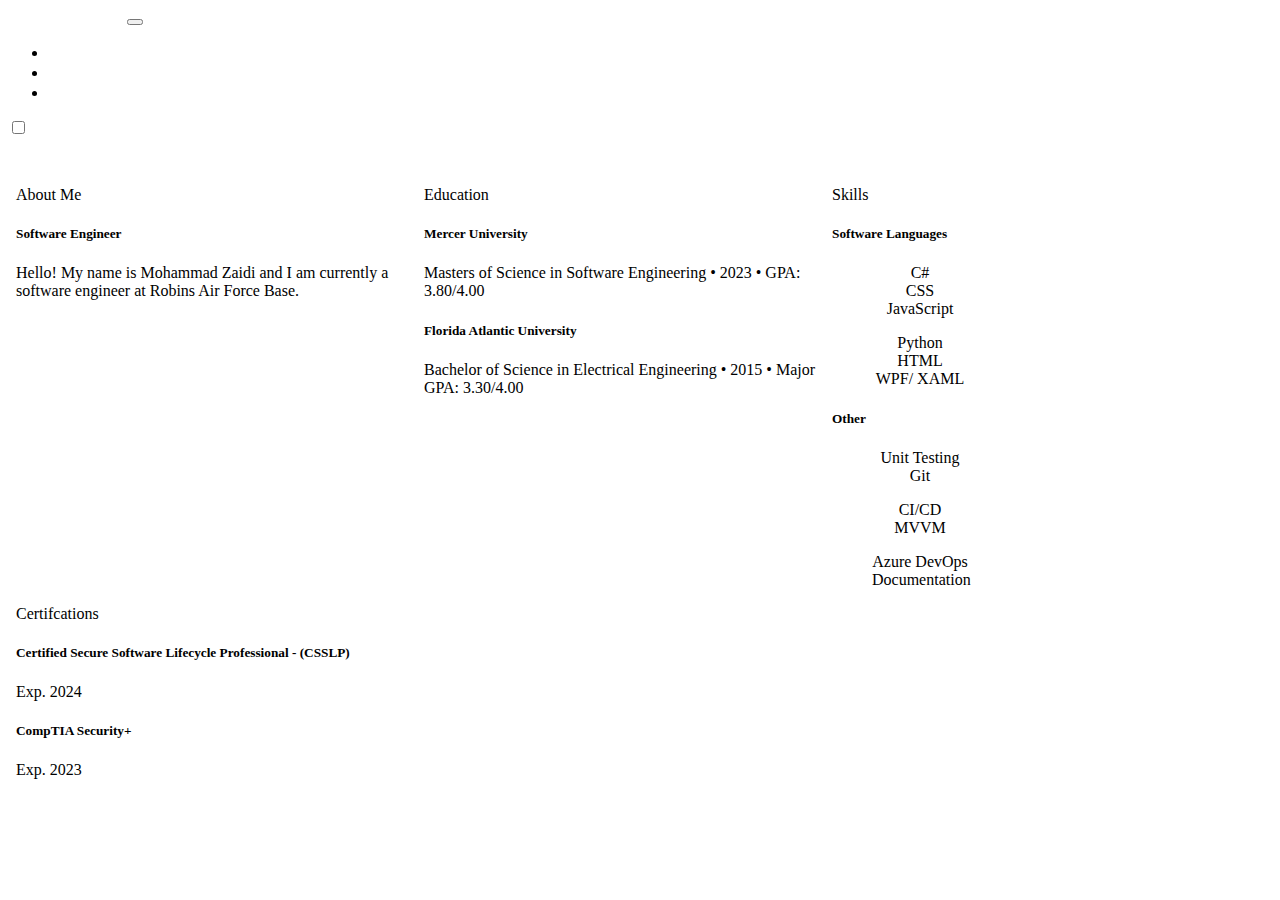
<file: index.html>
<!DOCTYPE html>
<html lang="en">

<head>
    <meta charset="UTF-8">
    <meta name="viewport" content="width=device-width, initial-scale=1">
    <link href="https://cdn.jsdelivr.net/npm/bootstrap@5.2.2/dist/css/bootstrap.min.css" rel="stylesheet"
        integrity="sha384-Zenh87qX5JnK2Jl0vWa8Ck2rdkQ2Bzep5IDxbcnCeuOxjzrPF/et3URy9Bv1WTRi" crossorigin="anonymous">
    <link rel="stylesheet" href="apps.css">
    <title>Mohammad Zaidi</title>
</head>

<body>
    <!-- Nav bar -->
    <nav class="navbar navbar-expand-lg navbar-dark bg-primary">
        <div class="container-fluid">
            <a class="navbar-brand" href="index.html">Mohammad Zaidi</a>
            <button class="navbar-toggler" type="button" data-bs-toggle="collapse" data-bs-target="#navbarNav"
                aria-controls="navbarNav" aria-expanded="false" aria-label="Toggle navigation">
                <span class="navbar-toggler-icon"></span>
            </button>
            <div class="collapse navbar-collapse" id="navbarNav">
                <ul class="navbar-nav">
                    <li class="nav-item active">
                        <a class="nav-link active" aria-current="page" href="index.html"><svg
                                xmlns="http://www.w3.org/2000/svg" width="16" height="16" fill="currentColor"
                                class="bi bi-house" viewBox="0 0 16 16">
                                <path
                                    d="M8.707 1.5a1 1 0 0 0-1.414 0L.646 8.146a.5.5 0 0 0 .708.708L2 8.207V13.5A1.5 1.5 0 0 0 3.5 15h9a1.5 1.5 0 0 0 1.5-1.5V8.207l.646.647a.5.5 0 0 0 .708-.708L13 5.793V2.5a.5.5 0 0 0-.5-.5h-1a.5.5 0 0 0-.5.5v1.293L8.707 1.5ZM13 7.207V13.5a.5.5 0 0 1-.5.5h-9a.5.5 0 0 1-.5-.5V7.207l5-5 5 5Z" />
                            </svg> Home</a>
                    </li>
                    <li class="nav-item">
                        <a class="nav-link" href="Resume.html"><svg xmlns="http://www.w3.org/2000/svg" width="16"
                                height="16" fill="currentColor" class="bi bi-file-person" viewBox="0 0 16 16">
                                <path
                                    d="M12 1a1 1 0 0 1 1 1v10.755S12 11 8 11s-5 1.755-5 1.755V2a1 1 0 0 1 1-1h8zM4 0a2 2 0 0 0-2 2v12a2 2 0 0 0 2 2h8a2 2 0 0 0 2-2V2a2 2 0 0 0-2-2H4z" />
                                <path d="M8 10a3 3 0 1 0 0-6 3 3 0 0 0 0 6z" />
                            </svg> Resume</a>
                    </li>
                    <li class="nav-item">
                        <a class="nav-link" href="Contact.html"><svg xmlns="http://www.w3.org/2000/svg" width="16"
                                height="16" fill="currentColor" class="bi bi-telephone" viewBox="0 0 16 16">
                                <path
                                    d="M3.654 1.328a.678.678 0 0 0-1.015-.063L1.605 2.3c-.483.484-.661 1.169-.45 1.77a17.568 17.568 0 0 0 4.168 6.608 17.569 17.569 0 0 0 6.608 4.168c.601.211 1.286.033 1.77-.45l1.034-1.034a.678.678 0 0 0-.063-1.015l-2.307-1.794a.678.678 0 0 0-.58-.122l-2.19.547a1.745 1.745 0 0 1-1.657-.459L5.482 8.062a1.745 1.745 0 0 1-.46-1.657l.548-2.19a.678.678 0 0 0-.122-.58L3.654 1.328zM1.884.511a1.745 1.745 0 0 1 2.612.163L6.29 2.98c.329.423.445.974.315 1.494l-.547 2.19a.678.678 0 0 0 .178.643l2.457 2.457a.678.678 0 0 0 .644.178l2.189-.547a1.745 1.745 0 0 1 1.494.315l2.306 1.794c.829.645.905 1.87.163 2.611l-1.034 1.034c-.74.74-1.846 1.065-2.877.702a18.634 18.634 0 0 1-7.01-4.42 18.634 18.634 0 0 1-4.42-7.009c-.362-1.03-.037-2.137.703-2.877L1.885.511z" />
                            </svg> Contact</a>
                    </li>
                    <!-- <li class="nav-item">
                        <a class="nav-link" href="Projects.html"><svg xmlns="http://www.w3.org/2000/svg" width="16" height="16" fill="currentColor" class="bi bi-gear" viewBox="0 0 16 16">
                            <path d="M8 4.754a3.246 3.246 0 1 0 0 6.492 3.246 3.246 0 0 0 0-6.492zM5.754 8a2.246 2.246 0 1 1 4.492 0 2.246 2.246 0 0 1-4.492 0z"/>
                            <path d="M9.796 1.343c-.527-1.79-3.065-1.79-3.592 0l-.094.319a.873.873 0 0 1-1.255.52l-.292-.16c-1.64-.892-3.433.902-2.54 2.541l.159.292a.873.873 0 0 1-.52 1.255l-.319.094c-1.79.527-1.79 3.065 0 3.592l.319.094a.873.873 0 0 1 .52 1.255l-.16.292c-.892 1.64.901 3.434 2.541 2.54l.292-.159a.873.873 0 0 1 1.255.52l.094.319c.527 1.79 3.065 1.79 3.592 0l.094-.319a.873.873 0 0 1 1.255-.52l.292.16c1.64.893 3.434-.902 2.54-2.541l-.159-.292a.873.873 0 0 1 .52-1.255l.319-.094c1.79-.527 1.79-3.065 0-3.592l-.319-.094a.873.873 0 0 1-.52-1.255l.16-.292c.893-1.64-.902-3.433-2.541-2.54l-.292.159a.873.873 0 0 1-1.255-.52l-.094-.319zm-2.633.283c.246-.835 1.428-.835 1.674 0l.094.319a1.873 1.873 0 0 0 2.693 1.115l.291-.16c.764-.415 1.6.42 1.184 1.185l-.159.292a1.873 1.873 0 0 0 1.116 2.692l.318.094c.835.246.835 1.428 0 1.674l-.319.094a1.873 1.873 0 0 0-1.115 2.693l.16.291c.415.764-.42 1.6-1.185 1.184l-.291-.159a1.873 1.873 0 0 0-2.693 1.116l-.094.318c-.246.835-1.428.835-1.674 0l-.094-.319a1.873 1.873 0 0 0-2.692-1.115l-.292.16c-.764.415-1.6-.42-1.184-1.185l.159-.291A1.873 1.873 0 0 0 1.945 8.93l-.319-.094c-.835-.246-.835-1.428 0-1.674l.319-.094A1.873 1.873 0 0 0 3.06 4.377l-.16-.292c-.415-.764.42-1.6 1.185-1.184l.292.159a1.873 1.873 0 0 0 2.692-1.115l.094-.319z"/>
                          </svg> Projects</a>
                    </li> -->
                </ul>
            </div>
            <div class="form-check form-switch">
                <input class="form-check-input" type="checkbox" role="switch" id="flexSwitchCheckDefault"
                    onclick="DarkMode()">
                <label class="form-check-label" for="flexSwitchCheckDefault">
                    <svg id="moon" xmlns="http://www.w3.org/2000/svg" display="block" width="16" height="16"
                        fill="currentColor" class="bi bi-moon" viewBox="0 0 16 16">
                        <path
                            d="M6 .278a.768.768 0 0 1 .08.858 7.208 7.208 0 0 0-.878 3.46c0 4.021 3.278 7.277 7.318 7.277.527 0 1.04-.055 1.533-.16a.787.787 0 0 1 .81.316.733.733 0 0 1-.031.893A8.349 8.349 0 0 1 8.344 16C3.734 16 0 12.286 0 7.71 0 4.266 2.114 1.312 5.124.06A.752.752 0 0 1 6 .278zM4.858 1.311A7.269 7.269 0 0 0 1.025 7.71c0 4.02 3.279 7.276 7.319 7.276a7.316 7.316 0 0 0 5.205-2.162c-.337.042-.68.063-1.029.063-4.61 0-8.343-3.714-8.343-8.29 0-1.167.242-2.278.681-3.286z" />
                    </svg>
                    <svg id="sun" xmlns="http://www.w3.org/2000/svg" display="none" width="16" height="16"
                        fill="currentColor" class="bi bi-sun" viewBox="0 0 16 16">
                        <path
                            d="M8 11a3 3 0 1 1 0-6 3 3 0 0 1 0 6zm0 1a4 4 0 1 0 0-8 4 4 0 0 0 0 8zM8 0a.5.5 0 0 1 .5.5v2a.5.5 0 0 1-1 0v-2A.5.5 0 0 1 8 0zm0 13a.5.5 0 0 1 .5.5v2a.5.5 0 0 1-1 0v-2A.5.5 0 0 1 8 13zm8-5a.5.5 0 0 1-.5.5h-2a.5.5 0 0 1 0-1h2a.5.5 0 0 1 .5.5zM3 8a.5.5 0 0 1-.5.5h-2a.5.5 0 0 1 0-1h2A.5.5 0 0 1 3 8zm10.657-5.657a.5.5 0 0 1 0 .707l-1.414 1.415a.5.5 0 1 1-.707-.708l1.414-1.414a.5.5 0 0 1 .707 0zm-9.193 9.193a.5.5 0 0 1 0 .707L3.05 13.657a.5.5 0 0 1-.707-.707l1.414-1.414a.5.5 0 0 1 .707 0zm9.193 2.121a.5.5 0 0 1-.707 0l-1.414-1.414a.5.5 0 0 1 .707-.707l1.414 1.414a.5.5 0 0 1 0 .707zM4.464 4.465a.5.5 0 0 1-.707 0L2.343 3.05a.5.5 0 1 1 .707-.707l1.414 1.414a.5.5 0 0 1 0 .708z" />
                    </svg></label>
            </div>
        </div>
    </nav>
    <div class="container-fluid">
        <!-- About Me -->
        <div class="about-me-cards">
            <div class="card text-white bg-primary mb-3">
                <div class="card-header">About Me</div>
                <div class="card-body">
                    <h5 class="card-title">Software Engineer</h5>
                    <p class="card-text">Hello! My name is Mohammad Zaidi and I am currently a software engineer at
                        Robins
                        Air Force Base.</p>
                </div>
            </div>
            <!-- Education -->
            <div class="card text-white bg-primary mb-3">
                <div class="card-header">Education</div>
                <div class="card-body">
                    <h5 class="card-title">Mercer University</h5>
                    <p class="card-text">Masters of Science in Software Engineering • 2023 • GPA: 3.80/4.00</p>
                    <h5 class="card-title">Florida Atlantic University</h5>
                    <p class="card-text">Bachelor of Science in Electrical Engineering • 2015 • Major GPA: 3.30/4.00</p>

                </div>
            </div>
            <!-- Skills -->
            <div class="card text-white bg-primary mb-3">
                <div class="card-header">Skills</div>
                <div class="card-body">
                    <h5 class="card-title">Software Languages</h5>
                    <p class="card-text">
                    <ul class="list-group list-group-horizontal">
                        <li class="list-group-item flex-fill">C#</li>
                        <li class="list-group-item flex-fill">CSS</li>
                        <li class="list-group-item flex-fill">JavaScript</li>
                    </ul>
                    <ul class="list-group list-group-horizontal">
                        <li class="list-group-item flex-fill">Python</li>
                        <li class="list-group-item flex-fill">HTML</li>
                        <li class="list-group-item flex-fill">WPF/ XAML</li>

                    </ul>
                    <h5 class="card-title">Other</h5>
                    <ul class="list-group list-group-horizontal">
                        <li class="list-group-item flex-fill">Unit Testing</li>
                        <li class="list-group-item flex-fill">Git</li>
                    </ul>
                    <ul class="list-group list-group-horizontal">
                        <li class="list-group-item flex-fill">CI/CD</li>
                        <li class="list-group-item flex-fill">MVVM</li>
                    </ul>
                    <ul class="list-group list-group-horizontal">
                        <li class="list-group-item flex-fill">Azure DevOps</li>
                        <li class="list-group-item flex-fill">Documentation</li>

                    </ul>
                    </p>
                </div>
            </div>
            <!-- Certs -->
            <div class="card text-white bg-primary mb-3" style="max-width: 100vw;">
                <div class="card-header">Certifcations</div>
                <div class="card-body">
                    <h5 class="card-title">Certified Secure Software Lifecycle Professional - (CSSLP)</h5>
                    <p class="card-text">Exp. 2024</p>
                    <h5 class="card-title">CompTIA Security+</h5>
                    <p class="card-text">Exp. 2023</p>
                </div>
            </div>
        </div>
    </div>
    <!-- JS -->
    <script src="https://cdn.jsdelivr.net/npm/bootstrap@5.2.2/dist/js/bootstrap.bundle.min.js"
        integrity="sha384-OERcA2EqjJCMA+/3y+gxIOqMEjwtxJY7qPCqsdltbNJuaOe923+mo//f6V8Qbsw3"
        crossorigin="anonymous"></script>
    <script src="DarkMode.js"></script>
</body>

</html>
</file>
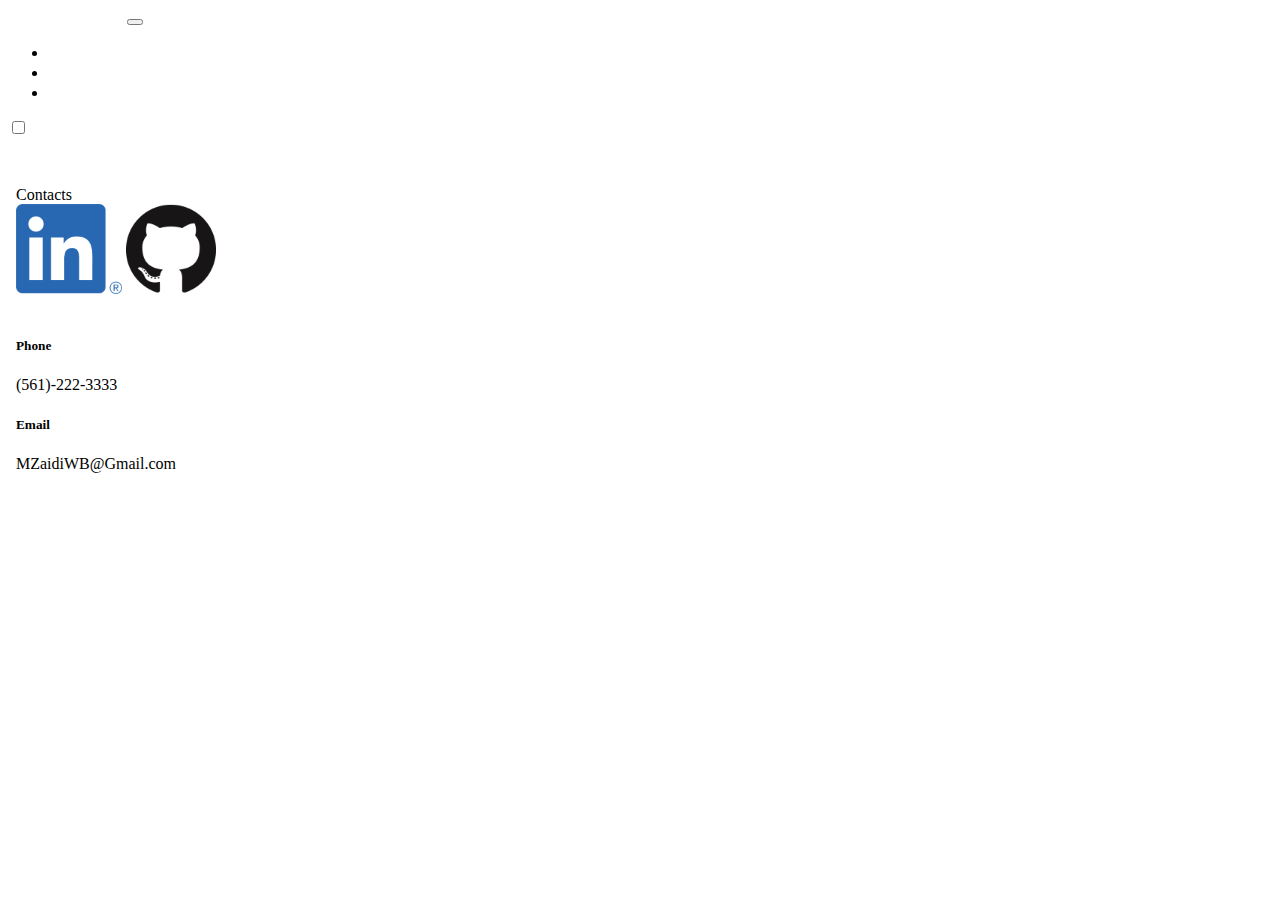
<file: Contact.html>
<!DOCTYPE html>
<html lang="en">

<head>
    <meta charset="UTF-8">
    <meta http-equiv="X-UA-Compatible" content="IE=edge">
    <meta name="viewport" content="width=device-width, initial-scale=1, shrink-to-fit=no">
    <link href="https://cdn.jsdelivr.net/npm/bootstrap@5.2.2/dist/css/bootstrap.min.css" rel="stylesheet"
        integrity="sha384-Zenh87qX5JnK2Jl0vWa8Ck2rdkQ2Bzep5IDxbcnCeuOxjzrPF/et3URy9Bv1WTRi" crossorigin="anonymous">
    <link rel="stylesheet" href="apps.css">
    <title>Contact</title>
</head>

<body>
    <nav class="navbar navbar-expand-lg navbar-dark bg-primary">
        <div class="container-fluid">
            <a class="navbar-brand" href="index.html">Mohammad Zaidi</a>
            <button class="navbar-toggler" type="button" data-bs-toggle="collapse" data-bs-target="#navbarNav"
                aria-controls="navbarNav" aria-expanded="false" aria-label="Toggle navigation">
                <span class="navbar-toggler-icon"></span>
            </button>
            <div class="collapse navbar-collapse" id="navbarNav">
                <ul class="navbar-nav">
                    <li class="nav-item">
                        <a class="nav-link" aria-current="page" href="index.html"><svg
                                xmlns="http://www.w3.org/2000/svg" width="16" height="16" fill="currentColor"
                                class="bi bi-house" viewBox="0 0 16 16">
                                <path
                                    d="M8.707 1.5a1 1 0 0 0-1.414 0L.646 8.146a.5.5 0 0 0 .708.708L2 8.207V13.5A1.5 1.5 0 0 0 3.5 15h9a1.5 1.5 0 0 0 1.5-1.5V8.207l.646.647a.5.5 0 0 0 .708-.708L13 5.793V2.5a.5.5 0 0 0-.5-.5h-1a.5.5 0 0 0-.5.5v1.293L8.707 1.5ZM13 7.207V13.5a.5.5 0 0 1-.5.5h-9a.5.5 0 0 1-.5-.5V7.207l5-5 5 5Z" />
                            </svg> Home</a>
                    </li>
                    <li class="nav-item">
                        <a class="nav-link" href="Resume.html"><svg xmlns="http://www.w3.org/2000/svg" width="16"
                                height="16" fill="currentColor" class="bi bi-file-person" viewBox="0 0 16 16">
                                <path
                                    d="M12 1a1 1 0 0 1 1 1v10.755S12 11 8 11s-5 1.755-5 1.755V2a1 1 0 0 1 1-1h8zM4 0a2 2 0 0 0-2 2v12a2 2 0 0 0 2 2h8a2 2 0 0 0 2-2V2a2 2 0 0 0-2-2H4z" />
                                <path d="M8 10a3 3 0 1 0 0-6 3 3 0 0 0 0 6z" />
                            </svg> Resume</a>
                    </li>
                    <li class="nav-item active">
                        <a class="nav-link active" href="Contact.html"><svg xmlns="http://www.w3.org/2000/svg"
                                width="16" height="16" fill="currentColor" class="bi bi-telephone" viewBox="0 0 16 16">
                                <path
                                    d="M3.654 1.328a.678.678 0 0 0-1.015-.063L1.605 2.3c-.483.484-.661 1.169-.45 1.77a17.568 17.568 0 0 0 4.168 6.608 17.569 17.569 0 0 0 6.608 4.168c.601.211 1.286.033 1.77-.45l1.034-1.034a.678.678 0 0 0-.063-1.015l-2.307-1.794a.678.678 0 0 0-.58-.122l-2.19.547a1.745 1.745 0 0 1-1.657-.459L5.482 8.062a1.745 1.745 0 0 1-.46-1.657l.548-2.19a.678.678 0 0 0-.122-.58L3.654 1.328zM1.884.511a1.745 1.745 0 0 1 2.612.163L6.29 2.98c.329.423.445.974.315 1.494l-.547 2.19a.678.678 0 0 0 .178.643l2.457 2.457a.678.678 0 0 0 .644.178l2.189-.547a1.745 1.745 0 0 1 1.494.315l2.306 1.794c.829.645.905 1.87.163 2.611l-1.034 1.034c-.74.74-1.846 1.065-2.877.702a18.634 18.634 0 0 1-7.01-4.42 18.634 18.634 0 0 1-4.42-7.009c-.362-1.03-.037-2.137.703-2.877L1.885.511z" />
                            </svg> Contact</a>
                    </li>
                    <!-- <li class="nav-item">
                        <a class="nav-link" href="Projects.html"><svg xmlns="http://www.w3.org/2000/svg" width="16"
                                height="16" fill="currentColor" class="bi bi-gear" viewBox="0 0 16 16">
                                <path
                                    d="M8 4.754a3.246 3.246 0 1 0 0 6.492 3.246 3.246 0 0 0 0-6.492zM5.754 8a2.246 2.246 0 1 1 4.492 0 2.246 2.246 0 0 1-4.492 0z" />
                                <path
                                    d="M9.796 1.343c-.527-1.79-3.065-1.79-3.592 0l-.094.319a.873.873 0 0 1-1.255.52l-.292-.16c-1.64-.892-3.433.902-2.54 2.541l.159.292a.873.873 0 0 1-.52 1.255l-.319.094c-1.79.527-1.79 3.065 0 3.592l.319.094a.873.873 0 0 1 .52 1.255l-.16.292c-.892 1.64.901 3.434 2.541 2.54l.292-.159a.873.873 0 0 1 1.255.52l.094.319c.527 1.79 3.065 1.79 3.592 0l.094-.319a.873.873 0 0 1 1.255-.52l.292.16c1.64.893 3.434-.902 2.54-2.541l-.159-.292a.873.873 0 0 1 .52-1.255l.319-.094c1.79-.527 1.79-3.065 0-3.592l-.319-.094a.873.873 0 0 1-.52-1.255l.16-.292c.893-1.64-.902-3.433-2.541-2.54l-.292.159a.873.873 0 0 1-1.255-.52l-.094-.319zm-2.633.283c.246-.835 1.428-.835 1.674 0l.094.319a1.873 1.873 0 0 0 2.693 1.115l.291-.16c.764-.415 1.6.42 1.184 1.185l-.159.292a1.873 1.873 0 0 0 1.116 2.692l.318.094c.835.246.835 1.428 0 1.674l-.319.094a1.873 1.873 0 0 0-1.115 2.693l.16.291c.415.764-.42 1.6-1.185 1.184l-.291-.159a1.873 1.873 0 0 0-2.693 1.116l-.094.318c-.246.835-1.428.835-1.674 0l-.094-.319a1.873 1.873 0 0 0-2.692-1.115l-.292.16c-.764.415-1.6-.42-1.184-1.185l.159-.291A1.873 1.873 0 0 0 1.945 8.93l-.319-.094c-.835-.246-.835-1.428 0-1.674l.319-.094A1.873 1.873 0 0 0 3.06 4.377l-.16-.292c-.415-.764.42-1.6 1.185-1.184l.292.159a1.873 1.873 0 0 0 2.692-1.115l.094-.319z" />
                            </svg> Projects</a>
                    </li> -->
                </ul>
            </div>
            <div class="form-check form-switch">
                <input class="form-check-input" type="checkbox" role="switch" id="flexSwitchCheckDefault"
                    onclick="DarkMode()">
                <label class="form-check-label" for="flexSwitchCheckDefault">
                    <svg id="moon" xmlns="http://www.w3.org/2000/svg" display="block" width="16" height="16"
                        fill="currentColor" class="bi bi-moon" viewBox="0 0 16 16">
                        <path
                            d="M6 .278a.768.768 0 0 1 .08.858 7.208 7.208 0 0 0-.878 3.46c0 4.021 3.278 7.277 7.318 7.277.527 0 1.04-.055 1.533-.16a.787.787 0 0 1 .81.316.733.733 0 0 1-.031.893A8.349 8.349 0 0 1 8.344 16C3.734 16 0 12.286 0 7.71 0 4.266 2.114 1.312 5.124.06A.752.752 0 0 1 6 .278zM4.858 1.311A7.269 7.269 0 0 0 1.025 7.71c0 4.02 3.279 7.276 7.319 7.276a7.316 7.316 0 0 0 5.205-2.162c-.337.042-.68.063-1.029.063-4.61 0-8.343-3.714-8.343-8.29 0-1.167.242-2.278.681-3.286z" />
                    </svg>
                    <svg id="sun" xmlns="http://www.w3.org/2000/svg" display="none" width="16" height="16"
                        fill="currentColor" class="bi bi-sun" viewBox="0 0 16 16">
                        <path
                            d="M8 11a3 3 0 1 1 0-6 3 3 0 0 1 0 6zm0 1a4 4 0 1 0 0-8 4 4 0 0 0 0 8zM8 0a.5.5 0 0 1 .5.5v2a.5.5 0 0 1-1 0v-2A.5.5 0 0 1 8 0zm0 13a.5.5 0 0 1 .5.5v2a.5.5 0 0 1-1 0v-2A.5.5 0 0 1 8 13zm8-5a.5.5 0 0 1-.5.5h-2a.5.5 0 0 1 0-1h2a.5.5 0 0 1 .5.5zM3 8a.5.5 0 0 1-.5.5h-2a.5.5 0 0 1 0-1h2A.5.5 0 0 1 3 8zm10.657-5.657a.5.5 0 0 1 0 .707l-1.414 1.415a.5.5 0 1 1-.707-.708l1.414-1.414a.5.5 0 0 1 .707 0zm-9.193 9.193a.5.5 0 0 1 0 .707L3.05 13.657a.5.5 0 0 1-.707-.707l1.414-1.414a.5.5 0 0 1 .707 0zm9.193 2.121a.5.5 0 0 1-.707 0l-1.414-1.414a.5.5 0 0 1 .707-.707l1.414 1.414a.5.5 0 0 1 0 .707zM4.464 4.465a.5.5 0 0 1-.707 0L2.343 3.05a.5.5 0 1 1 .707-.707l1.414 1.414a.5.5 0 0 1 0 .708z" />
                    </svg></label>
            </div>
        </div>
    </nav>

    <div class="about-me-cards">
        <div class="card text-white bg-primary mb-3" style="max-width: 80vw;">
            <div class="card-header">Contacts</div>
            <div class="card-body">
                <a href="https://www.linkedin.com/in/mzaidiwb/" class="card-link"><img src="images/LI-In-Bug.png"
                        class="img-thumbnail"></a>
                <a href="https://github.com/Mzaidiwb" class="card-link"><img src="images/GitHub-Mark-120px-plus.png"
                        class="img-thumbnail"></a>
                <br></br>
                <h5 class="card-title">Phone</h5>
                <p class="card-text">(561)-222-3333</p>
                <h5 class="card-title">Email</h5>
                <p class="card-text">MZaidiWB@Gmail.com</p>
            </div>

        </div>
        <script src="https://cdn.jsdelivr.net/npm/bootstrap@5.2.2/dist/js/bootstrap.bundle.min.js"
            integrity="sha384-OERcA2EqjJCMA+/3y+gxIOqMEjwtxJY7qPCqsdltbNJuaOe923+mo//f6V8Qbsw3"
            crossorigin="anonymous"></script>
        <script src="DarkMode.js"></script>
</body>

</html>
</file>
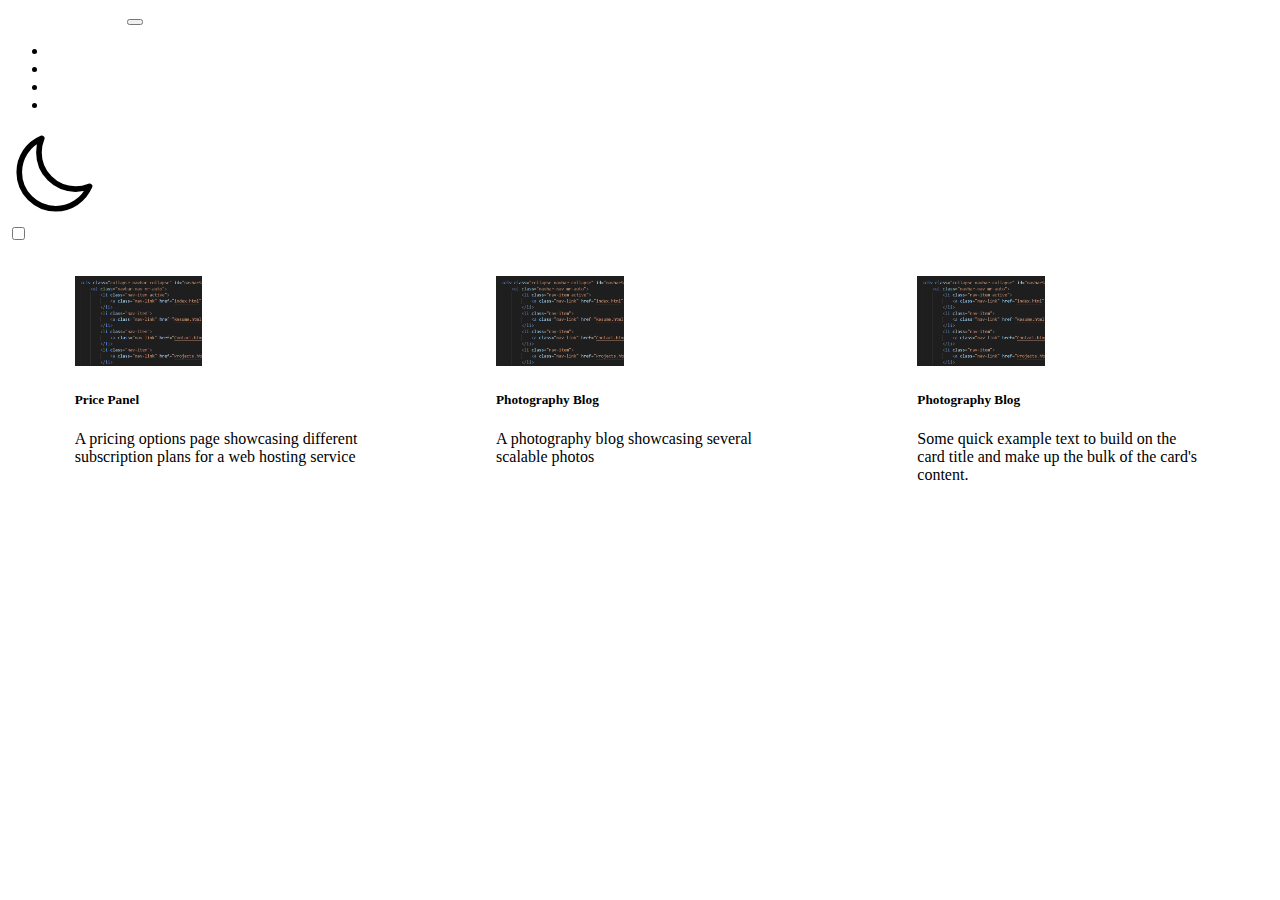
<file: Projects.html>
<!DOCTYPE html>
<html lang="en">

<head>
    <meta charset="UTF-8">
    <meta http-equiv="X-UA-Compatible" content="IE=edge">
    <meta name="viewport" content="width=device-width, initial-scale=1, shrink-to-fit=no">
    <link href="https://cdn.jsdelivr.net/npm/bootstrap@5.2.2/dist/css/bootstrap.min.css" rel="stylesheet"
        integrity="sha384-Zenh87qX5JnK2Jl0vWa8Ck2rdkQ2Bzep5IDxbcnCeuOxjzrPF/et3URy9Bv1WTRi" crossorigin="anonymous">
    <link rel="stylesheet" href="apps.css">
    <title>Projects</title>
</head>

<body>
    <nav class="navbar navbar-expand-lg navbar-dark bg-primary">
        <div class="container-fluid">
            <a class="navbar-brand" href="index.html">Mohammad Zaidi</a>
            <button class="navbar-toggler" type="button" data-bs-toggle="collapse" data-bs-target="#navbarNav"
                aria-controls="navbarNav" aria-expanded="false" aria-label="Toggle navigation">
                <span class="navbar-toggler-icon"></span>
            </button>
            <div class="collapse navbar-collapse" id="navbarNav">
                <ul class="navbar-nav">
                    <li class="nav-item">
                        <a class="nav-link" href="index.html">Home</a>
                    </li>
                    <li class="nav-item">
                        <a class="nav-link" href="Resume.html">Resume</a>
                    </li>
                    <li class="nav-item ">
                        <a class="nav-link " href="Contact.html">Contact</a>
                    </li>
                    <li class="nav-item active">
                        <a class="nav-link active" aria-current="page" href="Projects.html">Projects</a>
                    </li>
                </ul>
            </div>
            <img class="moon" src="images/Moon.svg">
            <div class="form-check form-switch">
                <input class="form-check-input" type="checkbox" role="switch" id="flexSwitchCheckDefault"
                    onclick="DarkMode()">
                <label class="form-check-label" for="flexSwitchCheckDefault"></label>
            </div>
        </div>
    </nav>


    <div class="project-cards">
        <div class="card" style="width: 18rem;">
            <img src="images\CodePic.PNG" class="card-img-top" alt="...">
            <div class="card-body">
                <h5 class="card-title">Price Panel</h5>
                <p class="card-text">A pricing options page showcasing different subscription plans for a web hosting
                    service</p>
                <a href="#" class="btn btn-primary">Link</a>
            </div>
        </div>

        <div class="card" style="width: 18rem;">
            <img src="images\CodePic.PNG" class="card-img-top" alt="...">
            <div class="card-body">
                <h5 class="card-title">Photography Blog</h5>
                <p class="card-text">A photography blog showcasing several scalable photos</p>
                <a href="#" class="btn btn-primary">Link</a>
            </div>
        </div>


        <div class="card" style="width: 18rem;">
            <img src="images\CodePic.PNG" class="card-img-top" alt="...">
            <div class="card-body">
                <h5 class="card-title">Photography Blog</h5>
                <p class="card-text">Some quick example text to build on the card title and make up the bulk of the
                    card's
                    content.</p>
                <a href="#" class="btn btn-primary">Link</a>
            </div>
        </div>

        <script src="https://cdn.jsdelivr.net/npm/bootstrap@5.2.2/dist/js/bootstrap.bundle.min.js"
            integrity="sha384-OERcA2EqjJCMA+/3y+gxIOqMEjwtxJY7qPCqsdltbNJuaOe923+mo//f6V8Qbsw3"
            crossorigin="anonymous"></script>
        <script src="DarkMode.js"></script>
</body>

</html>
</file>
<file: apps.css>
h1 {
    border-bottom: 2px white solid;
    color: white;
    margin-top: 1rem;
    margin-left: 1rem;
}

body {
    background-color: white;

}

.dark-mode {
    background-color: black;
    
}


.dark{
    fill: white
}

.form-switch{
    color:white;
}

a {
    color: white;
}

.card {
    max-width: 25em;
}

.project-cards {
    padding-top: 2em;
    display: flex;
    flex-direction: row;
    justify-content: space-around;
    margin: 0 auto;
}

.about-me-cards {
    padding-top: 2em;
    display: flex;
    flex-direction: row;
    flex-wrap: wrap;
    margin: 0 auto;
    margin-left: 0.5em;
    justify-content: flex-start;
    align-items: baseline;
    column-gap: 0.5em;
}

img {
    height: auto;
    max-height: 90px;
}

.list-group-item {
    display: flex;
    flex: 1;
    text-align: center;
    justify-content: space-evenly;
    width: 6em;
}
</file>
